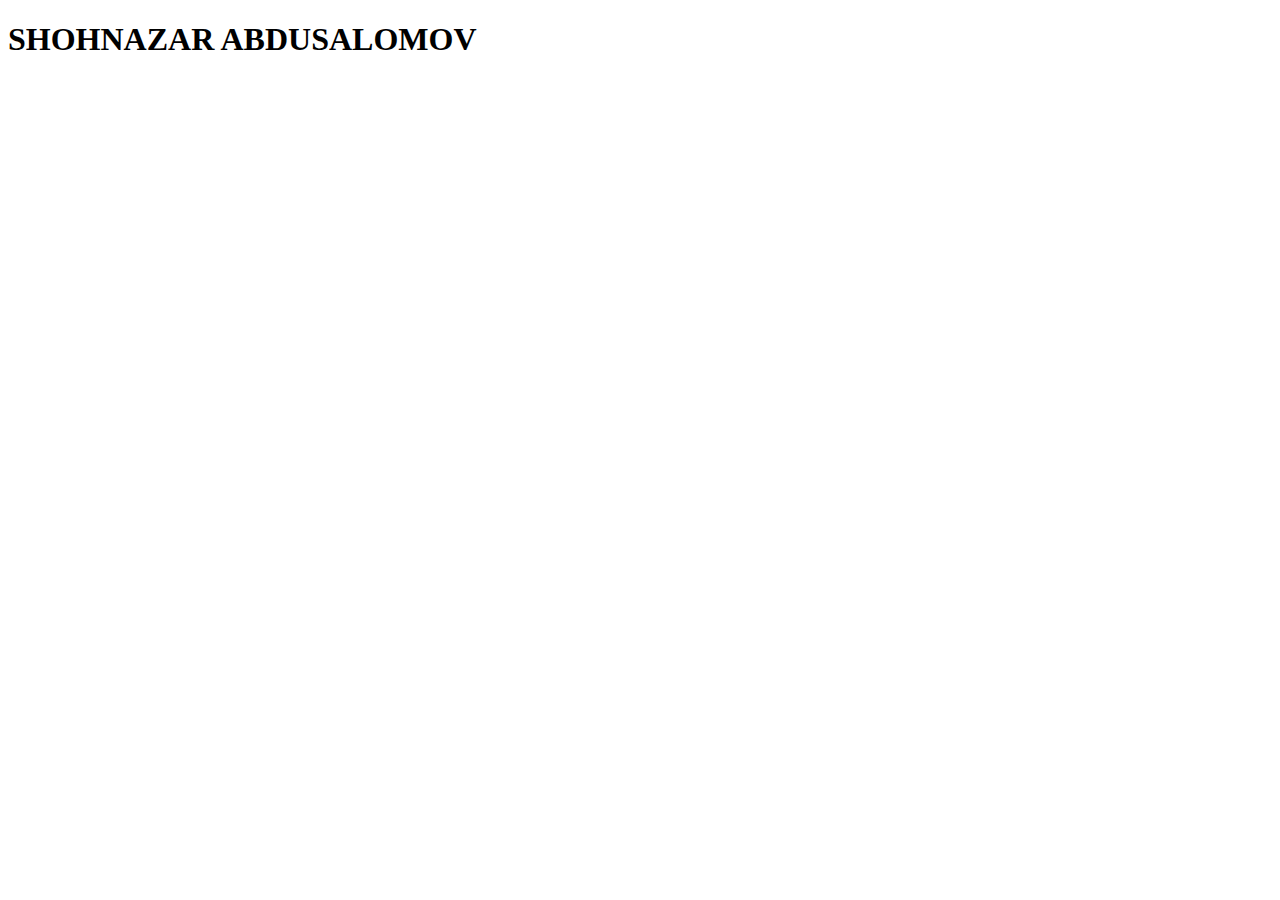
<file: task1/index.html>
<!DOCTYPE html>
<html lang="en">
<head>
   <meta charset="UTF-8">
   <meta name="viewport" content="width=device-width, initial-scale=1.0">
   <title>JS</title>
</head>
<body>
   <h1> SHOHNAZAR ABDUSALOMOV </h1>

    <!-- <h1> Abdusalomov Shohnazar Botir o'g'li </h1>

   <h2>Hello</h2>

   <h2 class="title1"> London </h2>

   <h2 id="title3"></h2>

   <ul>
      <li class="item"></li>
      <li class="item"></li>
      <li class="item"></li>
      <li class="item"></li>
      <li class="item"></li>
      <li class="item"></li>
      <li class="item"></li>
   </ul> -->


   <!-- <input type="text" id="num" placeholder="Enter number">
   <button onclick="getValue()">Apply</button>
   <p id="demo"></p> -->



   <!-- <h1 class="h1" id="h1">Hello</h1> -->

    <!-- <h2 class="h2" id="h2">BMW</h2> -->

    <!-- <h2 class="h2" id="h2">Android</h2> -->

    <!-- <h2 class="h2" id="h2">Russia</h2> -->

    <!-- <h2 class="h2" id="h2">flower</h2> -->

    <!-- <h2 class="h2" id="h2">Lorem ipsum dolor sit amet.</h2> -->

    <!-- <h2 class="h2" id="h2">HP</h2> -->

    <!-- <h2 class="h2" id="h2">Moon</h2> -->

    <!-- <h2 class="h2" id="h2">Css</h2> -->

    <!-- <h2 class="h2" id="h2">ruchka</h2> -->

    <!-- <h2 class="h2" id="h2">Kitob</h2> -->

    <!-- <h2 class="h2" id="h2">Tun</h2> -->

    <!-- <h2 class="h2" id="h2">Yer</h2> -->

    <!-- <h2 class="h2" id="h2">Muz</h2> -->

    <!-- <h2 class="h2" id="h2">dengiz</h2> -->

    <!-- <h2 class="h2" id="h2">oq</h2> -->

    <!-- <h2 class="h2" id="h2">stol</h2> -->

    <!-- <h2 class="h2" id="h2">pul</h2> -->

    <!-- <h2 class="h2" id="h2">chrome</h2> -->

    <!-- <h2 class="h2" id="h2">Bilim</h2> -->

    <!-- <h2 class="h2" id="h2">dushanba</h2> -->

    <!-- <h2 class="h2" id="h2">seshanba</h2> -->

    <!-- <h2 class="h2" id="h2">chorshanba</h2> -->

    <!-- <h2 class="h2" id="h2">payshanba</h2> -->

    <!-- <h2 class="h2" id="h2">juma</h2> -->

    <!-- <h2 class="h2" id="h2">shanba</h2> -->

    <!-- <h2 class="h2" id="h2">shanba</h2> -->

    <!-- <h2 class="h2" id="h2">lab</h2> -->

    <!-- <h2 class="h2" id="h2">oyna</h2> -->

    <!-- <h2 class="h2" id="h2">suv</h2> -->

    <!-- <h2 class="h2" id="h2">katta</h2> -->

    <!-- <h2 class="h2" id="h2">uzun</h2> -->

    <!-- <h2 class="h2" id="h2">olma</h2> -->

    <!-- <h2 class="h2" id="h2">issiq</h2> -->

    <!-- <h2 class="h2" id="h2">4G</h2> -->

    <!-- <h2 class="h2" id="h2">bir </h2> -->

    <!-- <h2 class="h2" id="h2">qo'l</h2> -->

    <!-- <h2 class="h2" id="h2">qo'l</h2> -->

    <!-- <h2 class="h2" id="h2">aka</h2> -->

    <!-- <h2 class="h2" id="h2">ota</h2> -->

    <!-- <h2 class="h2" id="h2">soat</h2> -->
    
    <!-- <h2 class="h2" id="h2">chevrolet</h2> -->


   <script src="main.js"></script>
</body>
</html>
</file>
<file: task2/style.css>
nav {
   display: flex;
   width: 1300px;
   height: 70px;
   border: 1px solid;
   margin: 0 auto;
}

.nav-logo {
   width: 70%;
   height: 100%;
   border: 1px solid;
}

.nav-list {
   display: flex;
   align-items: center;
   justify-content: center;
   font-size: 32px;
   color: orange;
   width: 30%;
   height: 100%;
   border: 1px solid;
}
</file>
